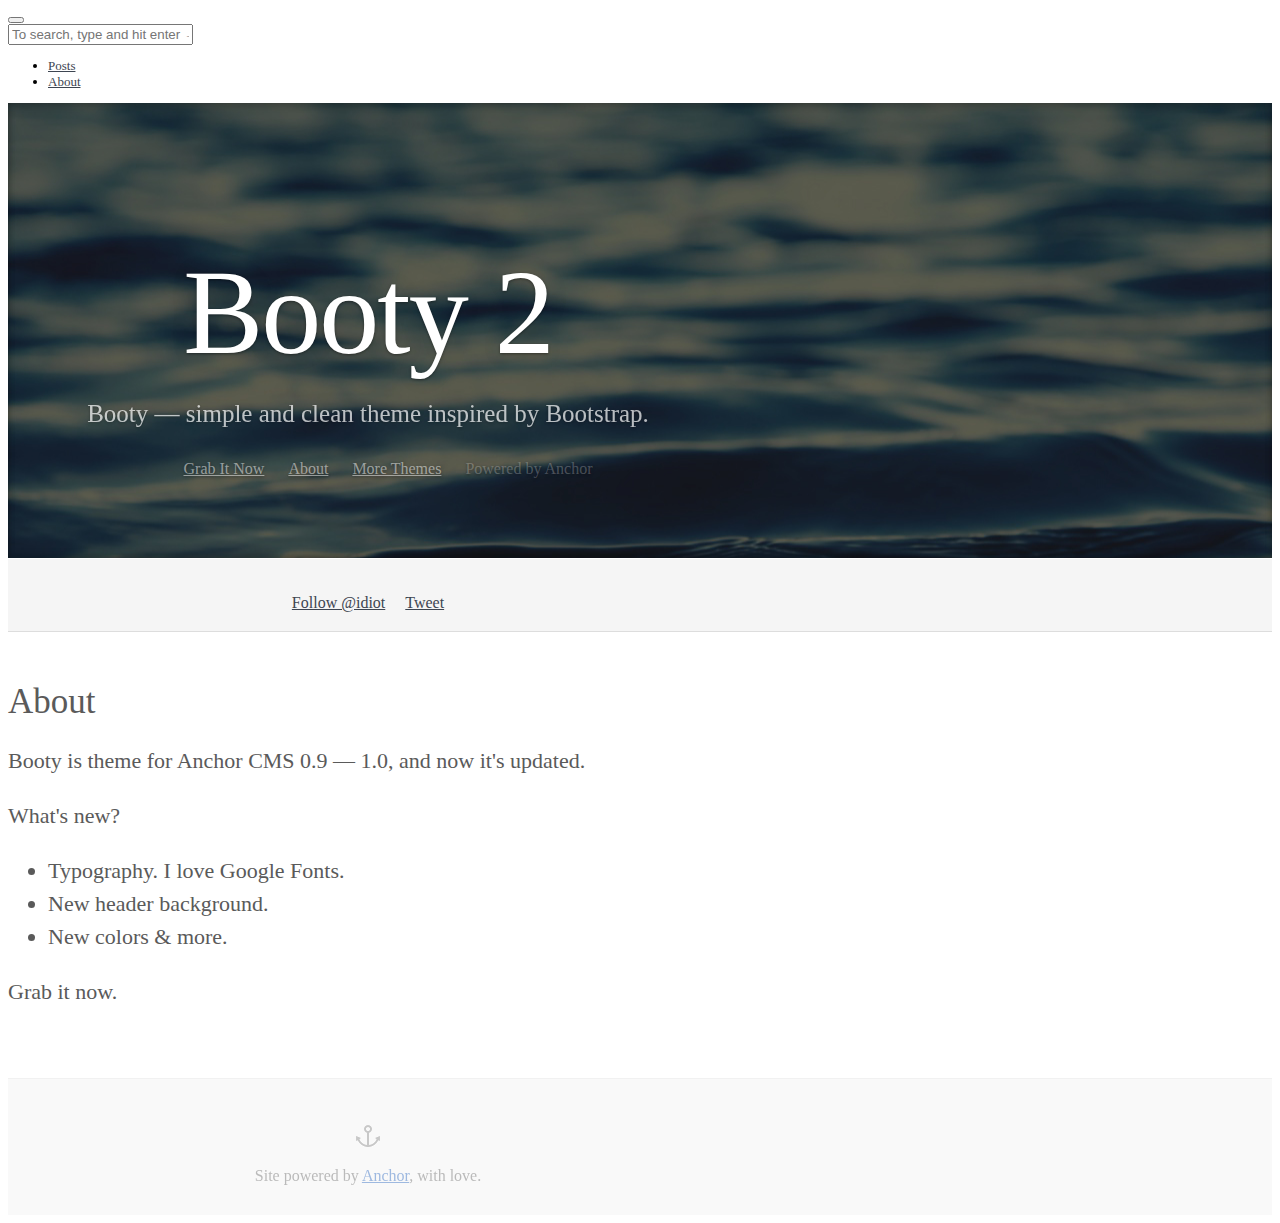
<file: about.html>
<!DOCTYPE html>
<html lang="en">
    <head>
    
        <meta charset="utf-8">
        <title>About — Booty</title>
        <meta name="viewport" content="width=device-width, initial-scale=1.0">
        <meta name="description" content="Booty — simple and clean theme inspired by Bootstrap.">
        
        <link href="css/i.css" rel="stylesheet">
        
        <!-- Le HTML5 shim, for IE6-8 support of HTML5 elements -->
        <!--[if lt IE 9]>
              <script src="http://html5shim.googlecode.com/svn/trunk/html5.js"></script>
        <![endif]-->

	    	
        <link rel="shortcut icon" href="ico/favicon.ico">

    </head>
    
    <body data-spy="scroll" data-target=".bs-docs-sidebar">

        <div class="navbar navbar-inverse navbar-fixed-top">
        
            <div class="navbar-inner">
          
                <div class="container">
            
                  <button type="button" class="btn btn-navbar" data-toggle="collapse" data-target=".nav-collapse">
              
                  <span class="icon-bar"></span>
                  <span class="icon-bar"></span>
                  <span class="icon-bar"></span>
              
                  </button>
          
                  <!-- Uncomment it, if you are want using site name -->
                    
                  <a class="brand" style="display:none;" href="/">Booty</a>
                  
                  <form class="navbar-search pull-right" action="#" method="post">
          
                  <input type="text" name="term" class="search-query" placeholder="To search, type and hit enter →" value="">
              
                  </form>          
          
            <div class="nav-collapse collapse">
            
			    			
			    <ul class="nav">
			    
                                    
			          <li >
                          <a href="index.html">Posts</a>
                      </li>
                      
			                        
			          <li class="active">
                          <a href="about.html">About</a>
                      </li>
                      
			      			      
                </ul>
                
						
          </div>
          
        </div>
        
      </div>
      
    </div>
    
	<div class="jumbotron masthead">

        <div class="container">
        
            <h1>Booty 2</h1>
            
                <p class="lead">Booty — simple and clean theme inspired by Bootstrap.</p>
    
                    <ul class="masthead-links">
                        <li><a href="//git.io/9fHAOA" >Grab It Now</a></li>
                        
                        <li><a href="about.html">About</a></li>
                        
                        <li><a href="//anchorthemes.com/" >More Themes</a></li>
                        
                        <li>Powered by Anchor</li>
                   </ul>
    
        </div>
        
    </div>
    
    <div class="bs-docs-social">
    
        <div class="container">
        
            <ul class="bs-docs-social-buttons">
      
            <li class="follow-btn">
                <a href="https://twitter.com/idiot" class="twitter-follow-button" data-link-color="#0069D6" data-show-count="true">Follow @idiot</a>
            </li>
      
            <li class="tweet-btn">
                <a href="https://twitter.com/share" class="twitter-share-button" data-url="https://github.com/Koskz/Booty" data-count="horizontal" data-via="twbootstrap" data-related="mdo:Booty theme for @anchorcms">Tweet</a>
            </li>
      
            </ul>
            
        </div>
        
    </div>
<div class="container">
    
    <div class="posts">
            
        <div class="row-fluid">
            
            <div class="span12">
                    
                <h2>About</h2>
                        
                <p><p>Booty is theme for Anchor CMS 0.9 — 1.0, and now it's updated. </p>

<p>What's new?</p>

<ul>
<li>Typography. I love Google Fonts.</li>
<li>New header background.</li>
<li>New colors &amp; more.</li>
</ul>

<p>Grab it now.</p>
</p>

            </div>
      
        </div>
            
    </div>
        
</div>

    <footer class="footer">
    
        <div class="container">

            <p class="pull-right"><a href="//anchorcms.com"><img src="img/anchor.gif"></a></p>
            
            <p>Site powered by <a href="//twitter.com/anchorcms" target="_blank">Anchor</a>, with love.</p>
            
        </div>
        
    </footer>

    <script type="text/javascript" src="//platform.twitter.com/widgets.js"></script>
    <script src="js/jquery.js"></script>
    <script src="js/google-code-prettify/prettify.js"></script>
    <script src="js/bootstrap-transition.js"></script>
    <script src="js/bootstrap-alert.js"></script>
    <script src="js/bootstrap-modal.js"></script>
    <script src="js/bootstrap-dropdown.js"></script>
    <script src="js/bootstrap-scrollspy.js"></script>
    <script src="js/bootstrap-tab.js"></script>
    <script src="js/bootstrap-tooltip.js"></script>
    <script src="js/bootstrap-popover.js"></script>
    <script src="js/bootstrap-button.js"></script>
    <script src="js/bootstrap-collapse.js"></script>
    <script src="js/bootstrap-carousel.js"></script>
    <script src="js/bootstrap-typeahead.js"></script>
    <script src="js/bootstrap-affix.js"></script>
    <script src="js/application.js"></script>

</body>
</html>
</file>
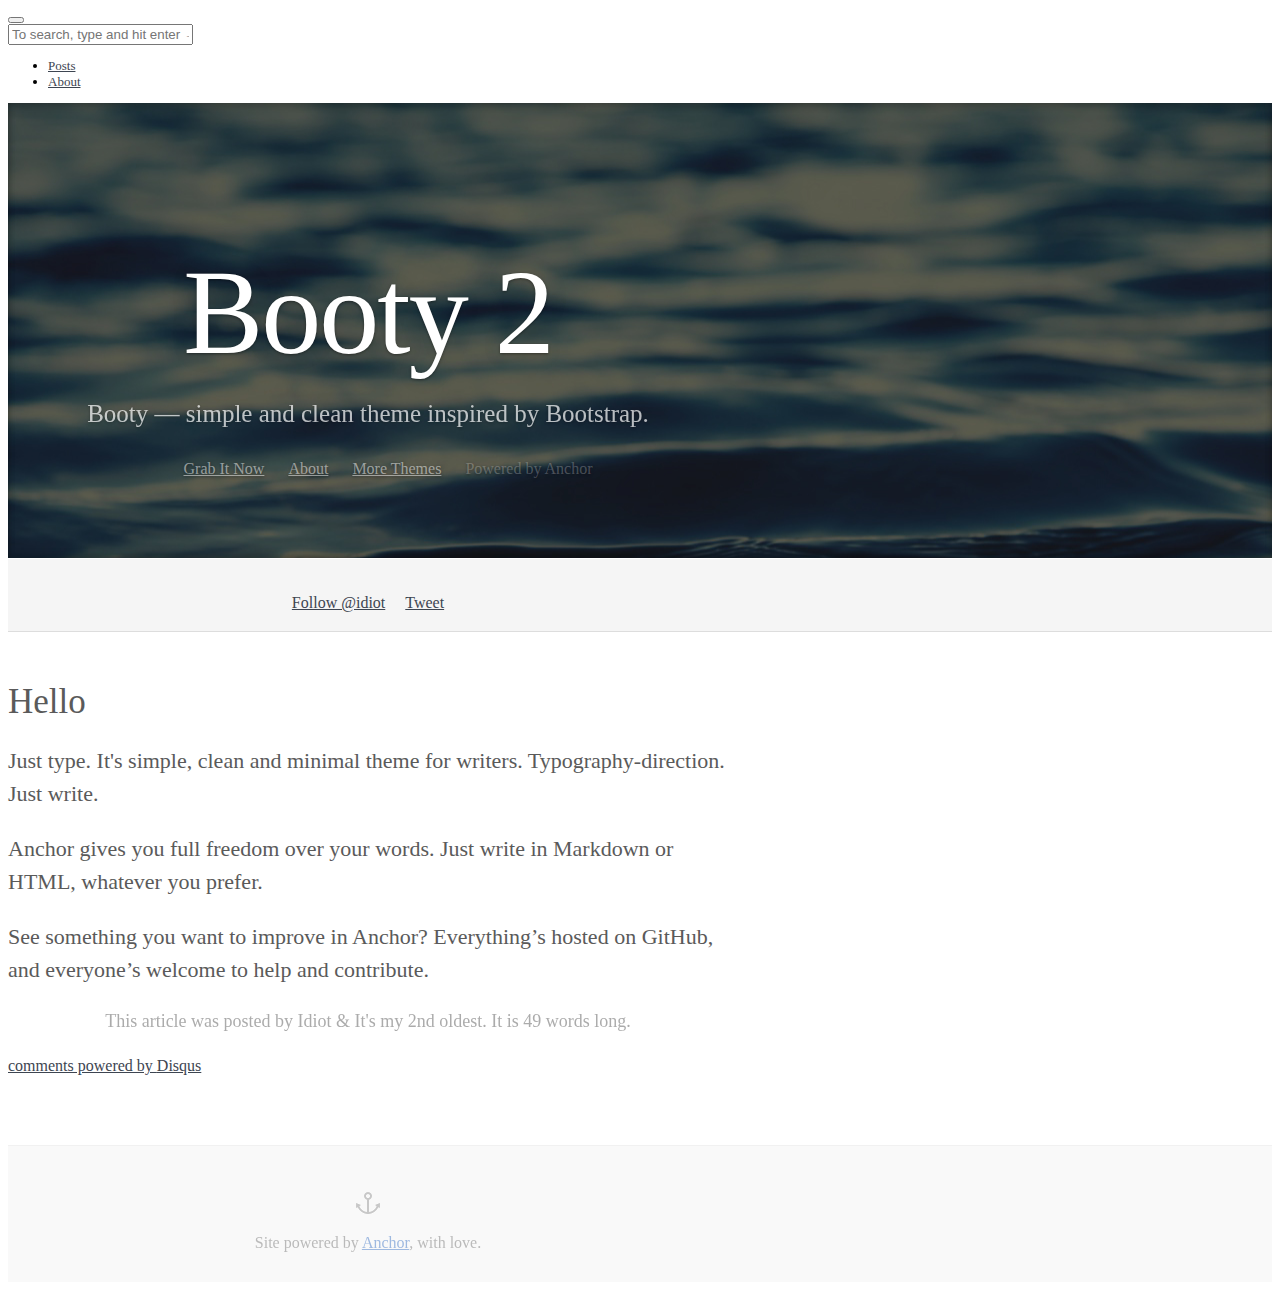
<file: article.html>
<!DOCTYPE html>
<html lang="en">
    <head>
    
        <meta charset="utf-8">
        <title>Hello — Booty</title>
        <meta name="viewport" content="width=device-width, initial-scale=1.0">
        <meta name="description" content="Booty — simple and clean theme inspired by Bootstrap.">
        
        <link href="css/i.css" rel="stylesheet">
        
        <!-- Le HTML5 shim, for IE6-8 support of HTML5 elements -->
        <!--[if lt IE 9]>
              <script src="http://html5shim.googlecode.com/svn/trunk/html5.js"></script>
        <![endif]-->

	    	
        <link rel="shortcut icon" href="ico/favicon.ico">

    </head>
    
    <body data-spy="scroll" data-target=".bs-docs-sidebar">

        <div class="navbar navbar-inverse navbar-fixed-top">
        
            <div class="navbar-inner">
          
                <div class="container">
            
                  <button type="button" class="btn btn-navbar" data-toggle="collapse" data-target=".nav-collapse">
              
                  <span class="icon-bar"></span>
                  <span class="icon-bar"></span>
                  <span class="icon-bar"></span>
              
                  </button>
          
                  <!-- Uncomment it, if you are want using site name -->
                    
                  <a class="brand" style="display:none;" href="/">Booty</a>
                  
                  <form class="navbar-search pull-right" action="#" method="post">
          
                  <input type="text" name="term" class="search-query" placeholder="To search, type and hit enter →" value="">
              
                  </form>          
          
            <div class="nav-collapse collapse">
            
			    			
			    <ul class="nav">
			    
                                    
			          <li class="active">
                          <a href="index.html">Posts</a>
                      </li>
                      
			                        
			          <li >
                          <a href="about.html">About</a>
                      </li>
                      
			      			      
                </ul>
                
						
          </div>
          
        </div>
        
      </div>
      
    </div>
    
	<div class="jumbotron masthead">

        <div class="container">
        
            <h1>Booty 2</h1>
            
                <p class="lead">Booty — simple and clean theme inspired by Bootstrap.</p>
    
                    <ul class="masthead-links">
                        <li><a href="//git.io/9fHAOA" >Grab It Now</a></li>
                        
                        <li><a href="about.html">About</a></li>
                        
                        <li><a href="//anchorthemes.com/" >More Themes</a></li>
                        
                        <li>Powered by Anchor</li>
                   </ul>
    
        </div>
        
    </div>
    
    <div class="bs-docs-social">
    
        <div class="container">
        
            <ul class="bs-docs-social-buttons">
      
            <li class="follow-btn">
                <a href="https://twitter.com/idiot" class="twitter-follow-button" data-link-color="#0069D6" data-show-count="true">Follow @idiot</a>
            </li>
      
            <li class="tweet-btn">
                <a href="https://twitter.com/share" class="twitter-share-button" data-url="https://github.com/Koskz/Booty" data-count="horizontal" data-via="twbootstrap" data-related="mdo:Booty theme for @anchorcms">Tweet</a>
            </li>
      
            </ul>
            
        </div>
        
    </div>
    <div class="container">
    
        <div class="posts">
            
            <div class="row-fluid">
            
                <div class="span12">
                    
                    <h2>Hello</h2>
                        
                    <p><p>Just type. It's simple, clean and minimal theme for writers. Typography-direction. Just write.</p>

<p>Anchor gives you full freedom over your words. Just write in Markdown or HTML, whatever you prefer.</p>

<p>See something you want to improve in Anchor? Everything’s hosted on GitHub, and everyone’s welcome to help and contribute.</p>
</p>
                            
                    <div class="and">This article was posted by Idiot  & It's my 2nd oldest. It is 49 words long.</div>
                            
                                            
                    <div id="disqus_thread"></div>
                    
    <script type="text/javascript">
        /* * * CONFIGURATION VARIABLES: EDIT BEFORE PASTING INTO YOUR WEBPAGE * * */
        var disqus_shortname = 'athlk'; // required: replace example with your forum shortname

        /* * * DON'T EDIT BELOW THIS LINE * * */
        (function() {
            var dsq = document.createElement('script'); dsq.type = 'text/javascript'; dsq.async = true;
            dsq.src = '//' + disqus_shortname + '.disqus.com/embed.js';
            (document.getElementsByTagName('head')[0] || document.getElementsByTagName('body')[0]).appendChild(dsq);
        })();
    </script>
    <noscript>Please enable JavaScript to view the <a href="http://disqus.com/?ref_noscript">comments powered by Disqus.</a></noscript>
    <a href="http://disqus.com" class="dsq-brlink">comments powered by <span class="logo-disqus">Disqus</span></a>
          
                                            
                </div>
      
            </div>
            
        </div>
        
    </div>

    <footer class="footer">
    
        <div class="container">

            <p class="pull-right"><a href="//anchorcms.com"><img src="img/anchor.gif"></a></p>
            
            <p>Site powered by <a href="//twitter.com/anchorcms" target="_blank">Anchor</a>, with love.</p>
            
        </div>
        
    </footer>

    <script type="text/javascript" src="//platform.twitter.com/widgets.js"></script>
    <script src="js/jquery.js"></script>
    <script src="js/google-code-prettify/prettify.js"></script>
    <script src="js/bootstrap-transition.js"></script>
    <script src="js/bootstrap-alert.js"></script>
    <script src="js/bootstrap-modal.js"></script>
    <script src="js/bootstrap-dropdown.js"></script>
    <script src="js/bootstrap-scrollspy.js"></script>
    <script src="js/bootstrap-tab.js"></script>
    <script src="js/bootstrap-tooltip.js"></script>
    <script src="js/bootstrap-popover.js"></script>
    <script src="js/bootstrap-button.js"></script>
    <script src="js/bootstrap-collapse.js"></script>
    <script src="js/bootstrap-carousel.js"></script>
    <script src="js/bootstrap-typeahead.js"></script>
    <script src="js/bootstrap-affix.js"></script>
    <script src="js/application.js"></script>

</body>
</html>
</file>
<file: css/i.css>
/*
    Theme name: Booty
    Description: Simple bootstrap-based Anchor theme.
    Author name: Kostya Kozak
    Anchor version: 0.9 - 1.0
    Twitter: http://twitter.com/kostyakozak
    License: http://licence.visualidiot.com
    
    Oh, baby! It's free! Go to http://github.com/koskz and grab it.
*/

a {
	color: #3d4551;
}

a:hover,
a:focus {
	color: #4075c3;
	text-decoration: none;
	-moz-transition: all 0.25s ease-in-out;
	-webkit-transition: all 0.25s ease-in-out;
}
  
[class*="span"], .row-fluid [class*="span"] {
	margin-left: auto;
}

.container,
.navbar-static-top .container,
.navbar-fixed-top .container,
.navbar-fixed-bottom .container {
	width: 720px;
}

.span12 {
	width: 720px;
}

.lead {
	font-weight: 100;
}

.posts li {
	font-size: 22px;
	font-style: normal;
	font-weight: 300;
	font: 22px/26px Skolar, Tisa, "Chaparral Pro", Merriweather, Georgia, serif;
	line-height: 1.5;
}

.navbar-static-top .container,
.navbar-fixed-top .container,
.navbar-fixed-bottom .container {
	width: 720px;
}

// Old docs.css
/* Body and structure
-------------------------------------------------- */

body {
  position: relative;
  padding-top: 40px;
}

/* Code in headings */
h3 code {
  font-size: 14px;
  font-weight: normal;
}



/* Tweak navbar brand link to be super sleek
-------------------------------------------------- */

body > .navbar {
  font-size: 13px;
}

/* Change the docs' brand */
body > .navbar .brand {
  padding-right: 0;
  padding-left: 0;
  margin-left: 20px;
  float: right;
  font-weight: bold;
  color: #000;
  text-shadow: 0 1px 0 rgba(255,255,255,.1), 0 0 30px rgba(255,255,255,.125);
  -webkit-transition: all .2s linear;
     -moz-transition: all .2s linear;
          transition: all .2s linear;
}
body > .navbar .brand:hover {
  text-decoration: none;
  text-shadow: 0 1px 0 rgba(255,255,255,.1), 0 0 30px rgba(255,255,255,.4);
}


/* Sections
-------------------------------------------------- */

/* padding for in-page bookmarks and fixed navbar */
section {
  padding-top: 30px;
}
section > .page-header,
section > .lead {
  color: #5a5a5a;
}
section > ul li {
  margin-bottom: 5px;
}

/* Separators (hr) */
.bs-docs-separator {
  margin: 40px 0 39px;
}

/* Faded out hr */
hr.soften {
  height: 1px;
  margin: 70px 0;
  background-image: -webkit-linear-gradient(left, rgba(0,0,0,0), rgba(0,0,0,.1), rgba(0,0,0,0));
  background-image:    -moz-linear-gradient(left, rgba(0,0,0,0), rgba(0,0,0,.1), rgba(0,0,0,0));
  background-image:     -ms-linear-gradient(left, rgba(0,0,0,0), rgba(0,0,0,.1), rgba(0,0,0,0));
  background-image:      -o-linear-gradient(left, rgba(0,0,0,0), rgba(0,0,0,.1), rgba(0,0,0,0));
  border: 0;
}



/* Jumbotrons
-------------------------------------------------- */

/* Base class
------------------------- */
.jumbotron {
  position: relative;
  padding: 40px 0;
  color: #fff;
  text-align: center;
  text-shadow: 0 1px 3px rgba(0,0,0,.4), 0 0 30px rgba(0,0,0,.075);
  background-image: url(../img/bg.jpg);
  filter: progid:DXImageTransform.Microsoft.gradient( startColorstr='#020031', endColorstr='#6d3353',GradientType=1 ); /* IE6-9 fallback on horizontal gradient */
  -webkit-box-shadow: inset 0 3px 7px rgba(0,0,0,.2), inset 0 -3px 7px rgba(0,0,0,.2);
     -moz-box-shadow: inset 0 3px 7px rgba(0,0,0,.2), inset 0 -3px 7px rgba(0,0,0,.2);
          box-shadow: inset 0 3px 7px rgba(0,0,0,.2), inset 0 -3px 7px rgba(0,0,0,.2);
}
.jumbotron h1 {
  font-size: 80px;
  font-weight: bold;
  letter-spacing: -1px;
  line-height: 1;
}
.jumbotron p {
  font-size: 24px;
  font-weight: 300;
  line-height: 1.25;
  margin-bottom: 30px;
}

/* Link styles (used on .masthead-links as well) */
.jumbotron a {
  color: #fff;
  color: rgba(255,255,255,.5);
  -webkit-transition: all .2s ease-in-out;
     -moz-transition: all .2s ease-in-out;
          transition: all .2s ease-in-out;
}
.jumbotron a:hover {
  color: #fff;
  text-shadow: 0 0 10px rgba(255,255,255,.25);
}

/* Download button */
.masthead .btn {
  padding: 19px 24px;
  font-size: 24px;
  font-weight: 200;
  color: #fff; /* redeclare to override the `.jumbotron a` */
  border: 0;
  -webkit-border-radius: 6px;
     -moz-border-radius: 6px;
          border-radius: 6px;
  -webkit-box-shadow: inset 0 1px 0 rgba(255,255,255,.1), 0 1px 5px rgba(0,0,0,.25);
     -moz-box-shadow: inset 0 1px 0 rgba(255,255,255,.1), 0 1px 5px rgba(0,0,0,.25);
          box-shadow: inset 0 1px 0 rgba(255,255,255,.1), 0 1px 5px rgba(0,0,0,.25);
  -webkit-transition: none;
     -moz-transition: none;
          transition: none;
}
.masthead .btn:hover {
  -webkit-box-shadow: inset 0 1px 0 rgba(255,255,255,.1), 0 1px 5px rgba(0,0,0,.25);
     -moz-box-shadow: inset 0 1px 0 rgba(255,255,255,.1), 0 1px 5px rgba(0,0,0,.25);
          box-shadow: inset 0 1px 0 rgba(255,255,255,.1), 0 1px 5px rgba(0,0,0,.25);
}
.masthead .btn:active {
  -webkit-box-shadow: inset 0 2px 4px rgba(0,0,0,.1), 0 1px 0 rgba(255,255,255,.1);
     -moz-box-shadow: inset 0 2px 4px rgba(0,0,0,.1), 0 1px 0 rgba(255,255,255,.1);
          box-shadow: inset 0 2px 4px rgba(0,0,0,.1), 0 1px 0 rgba(255,255,255,.1);
}


/* Pattern overlay
------------------------- */
.jumbotron .container {
  position: relative;
  z-index: 2;
}

@media
only screen and (-webkit-min-device-pixel-ratio: 2),
only screen and (   min--moz-device-pixel-ratio: 2),
only screen and (     -o-min-device-pixel-ratio: 2/1) {

  .jumbotron:after {
    background-size: 150px 150px;
  }

}

/* Masthead (docs home)
------------------------- */
.masthead {
  padding: 70px 0 80px;
  margin-bottom: 0;
  color: #fff;
}
.masthead h1 {

 font-weight: 100; 
  text-decoration: nones;
   text-align: center;
  font-family: 'Clicker Script', cursive;
      font-size: 120px;
  line-height: 1;
  letter-spacing: -2px;
  margin-bottom: 25px;
}
.masthead p {
  font-size: 25px;
  opacity: 0.7;
  font-weight: 400;
  line-height: 1.25;
  font-family: normal "Montserrat", "Helvetica Neue", Helvetica, Arial, sans-serif;
    -webkit-transition: opacity .15s ease-out;
-moz-transition: opacity .15s ease-out;
-o-transition: opacity .15s ease-out;
transition: opacity .15s ease-out;
}

.masthead p:hover {
	opacity: 1.0;
}

/* Textual links in masthead */
.masthead-links {
  margin: 0;
  list-style: none;
}
.masthead-links li {
  display: inline;
  padding: 0 10px;
  color: rgba(255,255,255,.25);
}

/* Social proof buttons from GitHub & Twitter */
.bs-docs-social {
  padding: 15px 0;
  text-align: center;
  background-color: #f5f5f5;
  border-top: 1px solid #fff;
  border-bottom: 1px solid #ddd;
}

/* Quick links on Home */
.bs-docs-social-buttons {
  margin-left: 0;
  margin-bottom: 0;
  padding-left: 0;
  list-style: none;
}
.bs-docs-social-buttons li {
  display: inline-block;
  padding: 5px 8px;
  line-height: 1;
  *display: inline;
  *zoom: 1;
}

/* Subhead (other pages)
------------------------- */
.subhead {
  text-align: left;
  border-bottom: 1px solid #ddd;
}
.subhead h1 {
  font-size: 60px;
}
.subhead p {
  margin-bottom: 20px;
}
.subhead .navbar {
  display: none;
}



/* Marketing section of Overview
-------------------------------------------------- */

.marketing {
  text-align: center;
  color: #5a5a5a;
}
.marketing h1 {
  margin: 60px 0 10px;
  text-transform: uppercase; 
    font-family: 'Lato', serif;
      font-size: 40px;
  font-weight: 100;
  line-height: 1;
  letter-spacing: -1px;
  
}
.marketing h2 {
  font-weight: 200;
  margin-bottom: 5px;
}
.marketing p {
  font-size: 16px;
  line-height: 1.5;
}
.marketing .marketing-byline {
  margin-bottom: 40px;
  font-family: 'Lato', serif;
    font-size: 20px;
  font-weight: 300; 
  line-height: 1.25;
  color: #999;
}
.marketing-img {
  display: block;
  margin: 0 auto 30px;
  max-height: 145px;
}


.posts {
  margin-top:50px;
  color: #5a5a5a;
}
.posts h1 {
  margin: 60px 0 10px;
  font-size: 60px;
  font-weight: 200;
  line-height: 1;
  letter-spacing: -1px;
}
.posts h2 {
  font-weight: 400;
  font-size:35px;
  text-decoration: none;
  font-family: normal 'Montserrat', sans-serif;
    margin-bottom: 20px;
}
.posts h3 {
  font-weight: 100;
  text-transform: uppercase; 
  text-decoration: nones;
  font: 27px/26px Skolar, Tisa, "Chaparral Pro", Merriweather, Georgia, serif;   line-height: 1.5;

    margin-bottom: 5px;
}

.posts p {
  font-size: 22px;
  font-style: normal;
  font-weight: 300;
    font: 22px/26px Skolar, Tisa, "Chaparral Pro", Merriweather, Georgia, serif;   line-height: 1.5;
}

.pagination {
	font-family: normal 'Montserrat', sans-serif;
	font-size:15px;
}

.and {
font-family: 'Goudy Bookletter 1911', serif;
   text-align: center;
   margin: 25px;
   font-size: 18px;
   font-weight: 150;
   opacity:0.5 ;
     -webkit-transition: opacity .15s ease-out;
-moz-transition: opacity .15s ease-out;
-o-transition: opacity .15s ease-out;
transition: opacity .15s ease-out;
      }
      
.and:hover {
	opacity: 0.8;
}      

.posts .posts-byline {
  margin-bottom: 40px;
  font-size: 20px;
  font-weight: 300;
  line-height: 1.25;
  color: #999;
}
.posts-img {
  display: block;
  margin: 0 auto 30px;
  max-height: 145px;
}



/* Footer
-------------------------------------------------- */

.footer {
  text-align: center;
  padding: 30px 0;
  margin-top: 70px;
  border-top: 1px solid #e5e5e5;
  background-color: #f5f5f5;
  opacity: 0.5;
    -webkit-transition: opacity .15s ease-out;
-moz-transition: opacity .15s ease-out;
-o-transition: opacity .15s ease-out;
transition: opacity .15s ease-out;
}

.footer:hover {
	opacity: 0.9;
}

.footer a {
	color: #4075c3;
}

.footer a:hover {
	color: #1e4d92;
}

.footer p {
  margin-bottom: 0;
  color: #777;
}
.footer-links {
  margin: 10px 0;
}
.footer-links li {
  display: inline;
  padding: 0 2px;
}
.footer-links li:first-child {
  padding-left: 0;
}



/* Special grid styles
-------------------------------------------------- */

.show-grid {
  margin-top: 10px;
  margin-bottom: 20px;
}
.show-grid [class*="span"] {
  background-color: #eee;
  text-align: center;
  -webkit-border-radius: 3px;
     -moz-border-radius: 3px;
          border-radius: 3px;
  min-height: 40px;
  line-height: 40px;
}
.show-grid [class*="span"]:hover {
  background-color: #ddd;
}
.show-grid .show-grid {
  margin-top: 0;
  margin-bottom: 0;
}
.show-grid .show-grid [class*="span"] {
  margin-top: 5px;
}
.show-grid [class*="span"] [class*="span"] {
  background-color: #ccc;
}
.show-grid [class*="span"] [class*="span"] [class*="span"] {
  background-color: #999;
}



/* Mini layout previews
-------------------------------------------------- */
.mini-layout {
  border: 1px solid #ddd;
  -webkit-border-radius: 6px;
     -moz-border-radius: 6px;
          border-radius: 6px;
  -webkit-box-shadow: 0 1px 2px rgba(0,0,0,.075);
     -moz-box-shadow: 0 1px 2px rgba(0,0,0,.075);
          box-shadow: 0 1px 2px rgba(0,0,0,.075);
}
.mini-layout,
.mini-layout .mini-layout-body,
.mini-layout.fluid .mini-layout-sidebar {
  height: 300px;
}
.mini-layout {
  margin-bottom: 20px;
  padding: 9px;
}
.mini-layout div {
  -webkit-border-radius: 3px;
     -moz-border-radius: 3px;
          border-radius: 3px;
}
.mini-layout .mini-layout-body {
  background-color: #dceaf4;
  margin: 0 auto;
  width: 70%;
}
.mini-layout.fluid .mini-layout-sidebar,
.mini-layout.fluid .mini-layout-header,
.mini-layout.fluid .mini-layout-body {
  float: left;
}
.mini-layout.fluid .mini-layout-sidebar {
  background-color: #bbd8e9;
  width: 20%;
}
.mini-layout.fluid .mini-layout-body {
  width: 77.5%;
  margin-left: 2.5%;
}



/* Download page
-------------------------------------------------- */

.download .page-header {
  margin-top: 36px;
}
.page-header .toggle-all {
  margin-top: 5px;
}

/* Space out h3s when following a section */
.download h3 {
  margin-bottom: 5px;
}
.download-builder input + h3,
.download-builder .checkbox + h3 {
  margin-top: 9px;
}

/* Fields for variables */
.download-builder input[type=text] {
  margin-bottom: 9px;
  font-family: Menlo, Monaco, "Courier New", monospace;
  font-size: 12px;
  color: #d14;
}
.download-builder input[type=text]:focus {
  background-color: #fff;
}

/* Custom, larger checkbox labels */
.download .checkbox {
  padding: 6px 10px 6px 25px;
  font-size: 13px;
  line-height: 18px;
  color: #555;
  background-color: #f9f9f9;
  -webkit-border-radius: 3px;
     -moz-border-radius: 3px;
          border-radius: 3px;
  cursor: pointer;
}
.download .checkbox:hover {
  color: #333;
  background-color: #f5f5f5;
}
.download .checkbox small {
  font-size: 12px;
  color: #777;
}

/* Variables section */
#variables label {
  margin-bottom: 0;
}

/* Giant download button */
.download-btn {
  margin: 36px 0 108px;
}
#download p,
#download h4 {
  max-width: 50%;
  margin: 0 auto;
  color: #999;
  text-align: center;
}
#download h4 {
  margin-bottom: 0;
}
#download p {
  margin-bottom: 18px;
}
.download-btn .btn {
  display: block;
  width: auto;
  padding: 19px 24px;
  margin-bottom: 27px;
  font-size: 30px;
  line-height: 1;
  text-align: center;
  -webkit-border-radius: 6px;
     -moz-border-radius: 6px;
          border-radius: 6px;
}



/* Misc
-------------------------------------------------- */

/* Make tables spaced out a bit more */
h2 + table,
h3 + table,
h4 + table,
h2 + .row {
  margin-top: 5px;
}

/* Example sites showcase */
.example-sites {
  xmargin-left: 20px;
}
.example-sites img {
  max-width: 100%;
  margin: 0 auto;
}

.scrollspy-example {
  height: 200px;
  overflow: auto;
  position: relative;
}


/* Fake the :focus state to demo it */
.focused {
  border-color: rgba(82,168,236,.8);
  -webkit-box-shadow: inset 0 1px 3px rgba(0,0,0,.1), 0 0 8px rgba(82,168,236,.6);
     -moz-box-shadow: inset 0 1px 3px rgba(0,0,0,.1), 0 0 8px rgba(82,168,236,.6);
          box-shadow: inset 0 1px 3px rgba(0,0,0,.1), 0 0 8px rgba(82,168,236,.6);
  outline: 0;
}

/* For input sizes, make them display block */
.docs-input-sizes select,
.docs-input-sizes input[type=text] {
  display: block;
  margin-bottom: 9px;
}

/* Icons
------------------------- */
.the-icons {
  margin-left: 0;
  list-style: none;
}
.the-icons li {
  float: left;
  width: 25%;
  line-height: 25px;
}
.the-icons i:hover {
  background-color: rgba(255,0,0,.25);
}

/* Example page
------------------------- */
.bootstrap-examples h4 {
  margin: 10px 0 5px;
}
.bootstrap-examples p {
  font-size: 13px;
  line-height: 18px;
}
.bootstrap-examples .thumbnail {
  margin-bottom: 9px;
  background-color: #fff;
}



/* Bootstrap code examples
-------------------------------------------------- */

/* Base class */
.bs-docs-example {
  position: relative;
  margin: 15px 0;
  padding: 39px 19px 14px;
  *padding-top: 19px;
  background-color: #fff;
  border: 1px solid #ddd;
  -webkit-border-radius: 4px;
     -moz-border-radius: 4px;
          border-radius: 4px;
}

/* Echo out a label for the example */
.bs-docs-example:after {
  content: "Example";
  position: absolute;
  top: -1px;
  left: -1px;
  padding: 3px 7px;
  font-size: 12px;
  font-weight: bold;
  background-color: #f5f5f5;
  border: 1px solid #ddd;
  color: #9da0a4;
  -webkit-border-radius: 4px 0 4px 0;
     -moz-border-radius: 4px 0 4px 0;
          border-radius: 4px 0 4px 0;
}

/* Remove spacing between an example and it's code */
.bs-docs-example + .prettyprint {
  margin-top: -20px;
  padding-top: 15px;
}

/* Tweak examples
------------------------- */
.bs-docs-example > p:last-child {
  margin-bottom: 0;
}
.bs-docs-example .table,
.bs-docs-example .progress,
.bs-docs-example .well,
.bs-docs-example .alert,
.bs-docs-example .hero-unit,
.bs-docs-example .pagination,
.bs-docs-example .navbar,
.bs-docs-example > .nav,
.bs-docs-example blockquote {
  margin-bottom: 5px;
}
.bs-docs-example .pagination {
  margin-top: 0;
}
.bs-navbar-top-example,
.bs-navbar-bottom-example {
  z-index: 1;
  padding: 0;
  height: 90px;
  overflow: hidden; /* cut the drop shadows off */
}
.bs-navbar-top-example .navbar-fixed-top,
.bs-navbar-bottom-example .navbar-fixed-bottom {
  margin-left: 0;
  margin-right: 0;
}
.bs-navbar-top-example {
  -webkit-border-radius: 0 0 4px 4px;
     -moz-border-radius: 0 0 4px 4px;
          border-radius: 0 0 4px 4px;
}
.bs-navbar-top-example:after {
  top: auto;
  bottom: -1px;
  -webkit-border-radius: 0 4px 0 4px;
     -moz-border-radius: 0 4px 0 4px;
          border-radius: 0 4px 0 4px;
}
.bs-navbar-bottom-example {
  -webkit-border-radius: 4px 4px 0 0;
     -moz-border-radius: 4px 4px 0 0;
          border-radius: 4px 4px 0 0;
}
.bs-navbar-bottom-example .navbar {
  margin-bottom: 0;
}
form.bs-docs-example {
  padding-bottom: 19px;
}

/* Images */
.bs-docs-example-images img {
  margin: 10px;
  display: inline-block;
}

/* Tooltips */
.bs-docs-tooltip-examples {
  text-align: center;
  margin: 0 0 10px;
  list-style: none;
}
.bs-docs-tooltip-examples li {
  display: inline;
  padding: 0 10px;
}

/* Popovers */
.bs-docs-example-popover {
  padding-bottom: 24px;
  background-color: #f9f9f9;
}
.bs-docs-example-popover .popover {
  position: relative;
  display: block;
  float: left;
  width: 260px;
  margin: 20px;
}

/* Dropdowns */
.bs-docs-example-submenus {
  min-height: 180px;
}
.bs-docs-example-submenus > .pull-left + .pull-left {
  margin-left: 20px;
}
.bs-docs-example-submenus .dropup > .dropdown-menu,
.bs-docs-example-submenus .dropdown > .dropdown-menu {
  display: block;
  position: static;
  margin-bottom: 5px;
  *width: 180px;
}



/* Responsive docs
-------------------------------------------------- */

/* Utility classes table
------------------------- */
.responsive-utilities th small {
  display: block;
  font-weight: normal;
  color: #999;
}
.responsive-utilities tbody th {
  font-weight: normal;
}
.responsive-utilities td {
  text-align: center;
}
.responsive-utilities td.is-visible {
  color: #468847;
  background-color: #dff0d8 !important;
}
.responsive-utilities td.is-hidden {
  color: #ccc;
  background-color: #f9f9f9 !important;
}

/* Responsive tests
------------------------- */
.responsive-utilities-test {
  margin-top: 5px;
  margin-left: 0;
  list-style: none;
  overflow: hidden; /* clear floats */
}
.responsive-utilities-test li {
  position: relative;
  float: left;
  width: 25%;
  height: 43px;
  font-size: 14px;
  font-weight: bold;
  line-height: 43px;
  color: #999;
  text-align: center;
  border: 1px solid #ddd;
  -webkit-border-radius: 4px;
     -moz-border-radius: 4px;
          border-radius: 4px;
}
.responsive-utilities-test li + li {
  margin-left: 10px;
}
.responsive-utilities-test span {
  position: absolute;
  top:    -1px;
  left:   -1px;
  right:  -1px;
  bottom: -1px;
  -webkit-border-radius: 4px;
     -moz-border-radius: 4px;
          border-radius: 4px;
}
.responsive-utilities-test span {
  color: #468847;
  background-color: #dff0d8;
  border: 1px solid #d6e9c6;
}



/* Sidenav for Docs
-------------------------------------------------- */

.bs-docs-sidenav {
  width: 228px;
  margin: 30px 0 0;
  padding: 0;
  background-color: #fff;
  -webkit-border-radius: 6px;
     -moz-border-radius: 6px;
          border-radius: 6px;
  -webkit-box-shadow: 0 1px 4px rgba(0,0,0,.065);
     -moz-box-shadow: 0 1px 4px rgba(0,0,0,.065);
          box-shadow: 0 1px 4px rgba(0,0,0,.065);
}
.bs-docs-sidenav > li > a {
  display: block;
  width: 190px \9;
  margin: 0 0 -1px;
  padding: 8px 14px;
  border: 1px solid #e5e5e5;
}
.bs-docs-sidenav > li:first-child > a {
  -webkit-border-radius: 6px 6px 0 0;
     -moz-border-radius: 6px 6px 0 0;
          border-radius: 6px 6px 0 0;
}
.bs-docs-sidenav > li:last-child > a {
  -webkit-border-radius: 0 0 6px 6px;
     -moz-border-radius: 0 0 6px 6px;
          border-radius: 0 0 6px 6px;
}
.bs-docs-sidenav > .active > a {
  position: relative;
  z-index: 2;
  padding: 9px 15px;
  border: 0;
  text-shadow: 0 1px 0 rgba(0,0,0,.15);
  -webkit-box-shadow: inset 1px 0 0 rgba(0,0,0,.1), inset -1px 0 0 rgba(0,0,0,.1);
     -moz-box-shadow: inset 1px 0 0 rgba(0,0,0,.1), inset -1px 0 0 rgba(0,0,0,.1);
          box-shadow: inset 1px 0 0 rgba(0,0,0,.1), inset -1px 0 0 rgba(0,0,0,.1);
}
/* Chevrons */
.bs-docs-sidenav .icon-chevron-right {
  float: right;
  margin-top: 2px;
  margin-right: -6px;
  opacity: .25;
}
.bs-docs-sidenav > li > a:hover {
  background-color: #f5f5f5;
}
.bs-docs-sidenav a:hover .icon-chevron-right {
  opacity: .5;
}
.bs-docs-sidenav .active .icon-chevron-right,
.bs-docs-sidenav .active a:hover .icon-chevron-right {
  background-image: url(../img/glyphicons-halflings-white.png);
  opacity: 1;
}
.bs-docs-sidenav.affix {
  top: 40px;
}
.bs-docs-sidenav.affix-bottom {
  position: absolute;
  top: auto;
  bottom: 270px;
}




/* Responsive
-------------------------------------------------- */

/* Desktop large
------------------------- */
@media (min-width: 1200px) {
  .bs-docs-container {
    max-width: 970px;
  }
  .bs-docs-sidenav {
    width: 258px;
  }
  .bs-docs-sidenav > li > a {
    width: 230px \9; /* Override the previous IE8-9 hack */
  }
}

/* Desktop
------------------------- */
@media (max-width: 980px) {
  /* Unfloat brand */
  body > .navbar-fixed-top .brand {
    float: left;
    margin-left: 0;
    padding-left: 10px;
    padding-right: 10px;
  }

  /* Inline-block quick links for more spacing */
  .quick-links li {
    display: inline-block;
    margin: 5px;
  }

  /* When affixed, space properly */
  .bs-docs-sidenav {
    top: 0;
    width: 218px;
    margin-top: 30px;
    margin-right: 0;
  }
}

/* Tablet to desktop
------------------------- */
@media (min-width: 768px) and (max-width: 979px) {
  /* Remove any padding from the body */
  body {
    padding-top: 0;
  }
  /* Widen masthead and social buttons to fill body padding */
  .jumbotron {
    margin-top: -20px; /* Offset bottom margin on .navbar */
  }
  /* Adjust sidenav width */
  .bs-docs-sidenav {
    width: 166px;
    margin-top: 20px;
  }
  .bs-docs-sidenav.affix {
    top: 0;
  }
}

/* Tablet
------------------------- */
@media (max-width: 767px) {
  /* Remove any padding from the body */
  body {
    padding-top: 0;
  }

  /* Widen masthead and social buttons to fill body padding */
  .jumbotron {
    padding: 40px 20px;
    margin-top:   -20px; /* Offset bottom margin on .navbar */
    margin-right: -20px;
    margin-left:  -20px;
  }
  .masthead h1 {
    font-size: 90px;
  }
  .masthead p,
  .masthead .btn {
    font-size: 24px;
  }
  .marketing .span4 {
    margin-bottom: 40px;
  }
  .bs-docs-social {
    margin: 0 -20px;
  }

  /* Space out the show-grid examples */
  .show-grid [class*="span"] {
    margin-bottom: 5px;
  }

  /* Sidenav */
  .bs-docs-sidenav {
    width: auto;
    margin-bottom: 20px;
  }
  .bs-docs-sidenav.affix {
    position: static;
    width: auto;
    top: 0;
  }

  /* Unfloat the back to top link in footer */
  .footer {
    margin-left: -20px;
    margin-right: -20px;
    padding-left: 20px;
    padding-right: 20px;
  }
  .footer p {
    margin-bottom: 9px;
  }
}

/* Landscape phones
------------------------- */
@media (max-width: 480px) {
  /* Remove padding above jumbotron */
  body {
    padding-top: 0;
  }

  /* Change up some type stuff */
  h2 small {
    display: block;
  }

  /* Downsize the jumbotrons */
  .jumbotron h1 {
    font-size: 45px;
  }
  .jumbotron p,
  .jumbotron .btn {
    font-size: 18px;
  }
  .jumbotron .btn {
    display: block;
    margin: 0 auto;
  }

  /* center align subhead text like the masthead */
  .subhead h1,
  .subhead p {
    text-align: center;
  }

  /* Marketing on home */
  .marketing h1 {
    font-size: 30px;
  }
  .marketing-byline {
    font-size: 18px;
  }

  /* center example sites */
  .example-sites {
    margin-left: 0;
  }
  .example-sites > li {
    float: none;
    display: block;
    max-width: 280px;
    margin: 0 auto 18px;
    text-align: center;
  }
  .example-sites .thumbnail > img {
    max-width: 270px;
  }

  /* Do our best to make tables work in narrow viewports */
  table code {
    white-space: normal;
    word-wrap: break-word;
    word-break: break-all;
  }

  /* Examples: dropdowns */
  .bs-docs-example-submenus > .pull-left {
    float: none;
    clear: both;
  }
  .bs-docs-example-submenus > .pull-left,
  .bs-docs-example-submenus > .pull-left + .pull-left {
    margin-left: 0;
  }
  .bs-docs-example-submenus p {
    margin-bottom: 0;
  }
  .bs-docs-example-submenus .dropup > .dropdown-menu,
  .bs-docs-example-submenus .dropdown > .dropdown-menu {
    margin-bottom: 10px;
    float: none;
    max-width: 180px;
  }

  /* Examples: modal */
  .modal-example .modal {
    position: relative;
    top: auto;
    right: auto;
    bottom: auto;
    left: auto;
  }

  /* Tighten up footer */
  .footer {
    padding-top: 20px;
    padding-bottom: 20px;
  }
}
</file>
